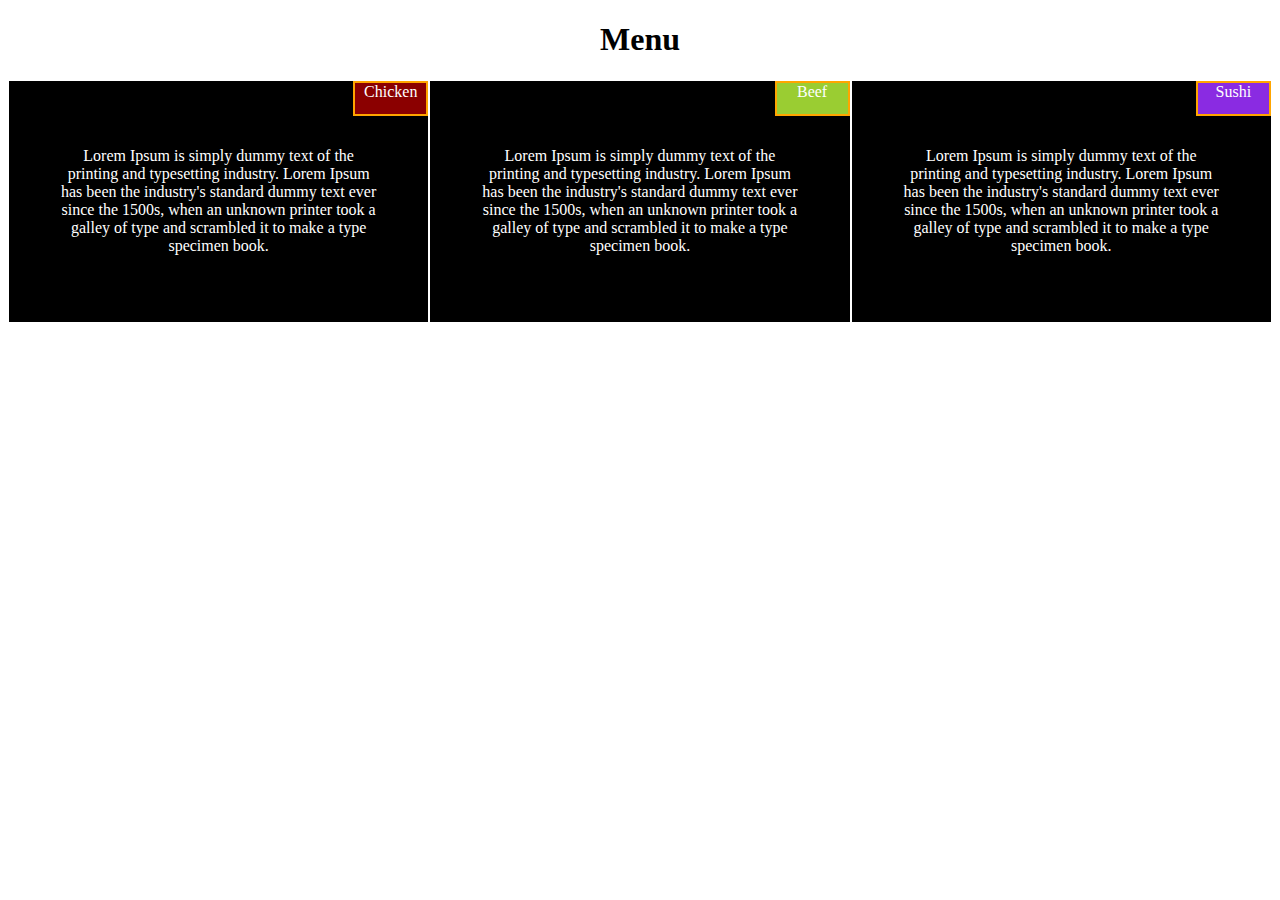
<file: module2-solution/index.html>
<!DOCTYPE html>
<html>
<head>
	<meta charset="utf-8">
	<meta name="viewport" content="width=device-width, initial-scale=1">
	<title>Module 2 Solution</title>
	<link rel="stylesheet" href="css/module2.css" />
</head>
<body>
	<div class="row">
		<h1>Menu</h1>
		<div class="col-lg-1 col-md-1">
			
			<p><span id="title1">Chicken</span>Lorem Ipsum is simply dummy text of the printing and typesetting industry. Lorem Ipsum has been the industry's standard dummy text ever since the 1500s, when an unknown printer took a galley of type and scrambled it to make a type specimen book. </p>
		</div>

		<div class="col-lg-1 col-md-1">
			<p><span id="title2">Beef</span>Lorem Ipsum is simply dummy text of the printing and typesetting industry. Lorem Ipsum has been the industry's standard dummy text ever since the 1500s, when an unknown printer took a galley of type and scrambled it to make a type specimen book.</p>
		</div>
		<div class="col-lg-1 col-md-3">
			
			<p><span id=title3>Sushi</span> Lorem Ipsum is simply dummy text of the printing and typesetting industry. Lorem Ipsum has been the industry's standard dummy text ever since the 1500s, when an unknown printer took a galley of type and scrambled it to make a type specimen book.</p>
		</div>
	</div>
</body>
</html>
</file>
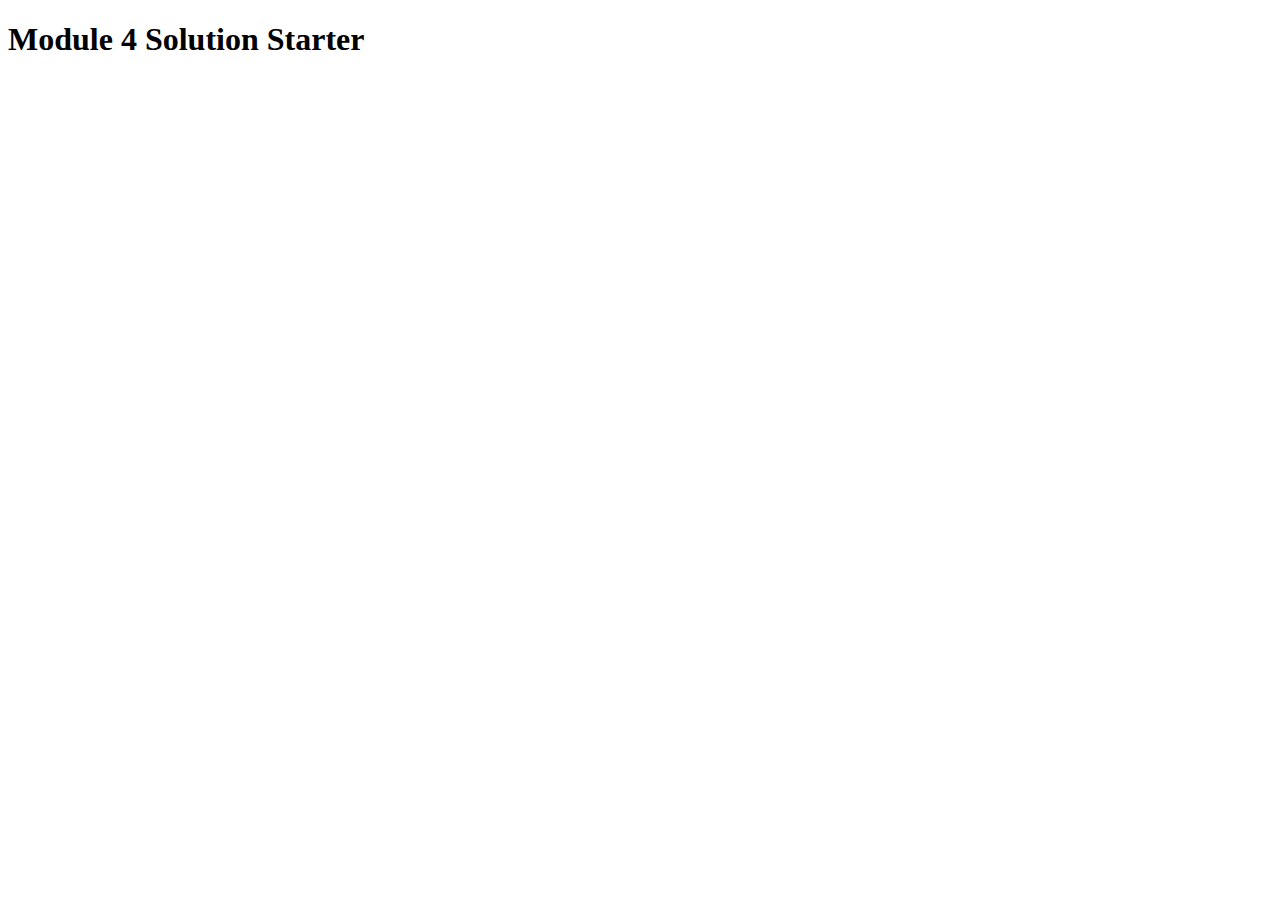
<file: module4-solution/index.html>
<!DOCTYPE html>
<html>
<head>
  <meta charset="utf-8">
  <title>Module 4 Solution Starter</title>
  <script src="SpeakHello.js"></script>
  <script src="SpeakGoodBye.js"></script>
  <script src="script.js"></script>
</head>
<body>
  <h1>Module 4 Solution Starter</h1>
</body>
</html>
</file>
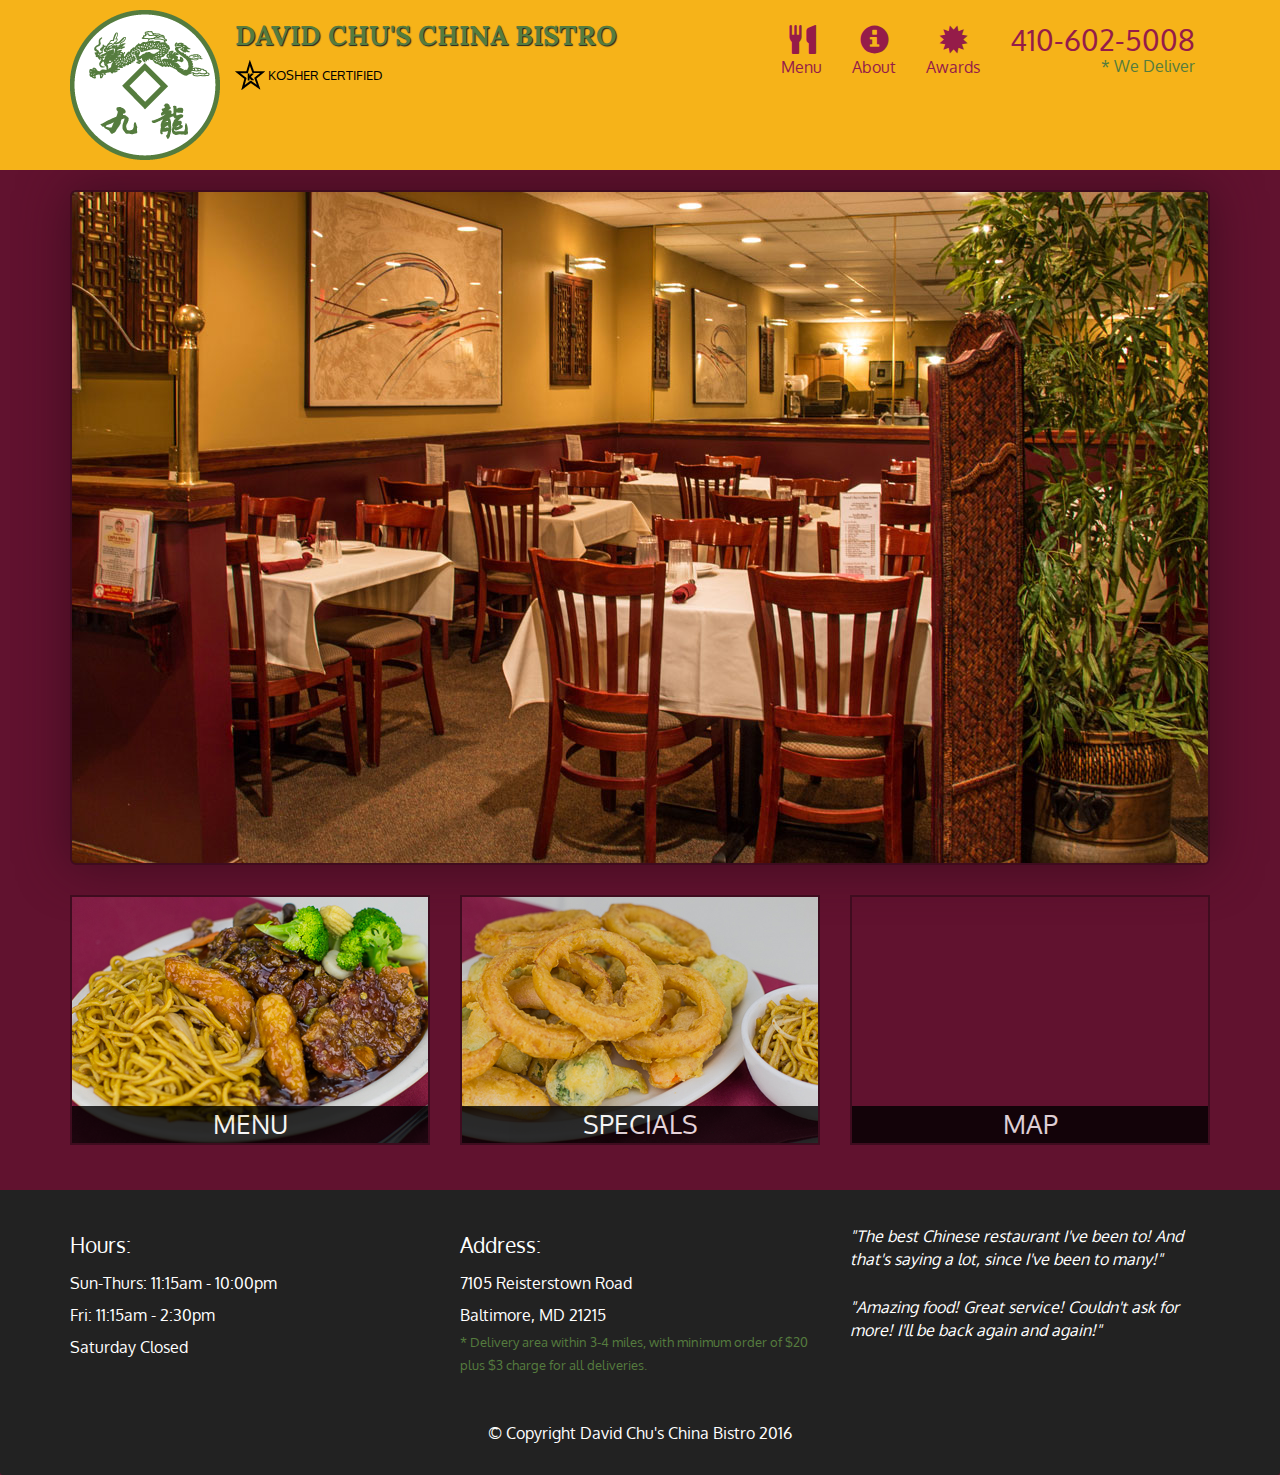
<file: module5-solution/index.html>
<!doctype html>
<html lang="en">
  <head>
    <meta charset="utf-8">
    <meta http-equiv="X-UA-Compatible" content="IE=edge">
    <meta name="viewport" content="width=device-width, initial-scale=1">
    <title>David Chu's China Bistro</title>
    <link rel="stylesheet" href="css/bootstrap.min.css">
    <link rel="stylesheet" href="css/styles.css">
    <link href='https://fonts.googleapis.com/css?family=Oxygen:400,300,700' rel='stylesheet' type='text/css'>
    <link href='https://fonts.googleapis.com/css?family=Lora' rel='stylesheet' type='text/css'>
  </head>
<body>
  <header>
    <nav id="header-nav" class="navbar navbar-default">
      <div class="container">
        <div class="navbar-header">
          <a href="index.html" class="pull-left visible-md visible-lg">
            <div id="logo-img" alt="Logo image"></div>
          </a>

          <div class="navbar-brand">
            <a href="index.html"><h1>David Chu's China Bistro</h1></a>
            <p>
              <img src="images/star-k-logo.png" alt="Kosher certification">
              <span>Kosher Certified</span>
            </p>
          </div>

          <button id="navbarToggle" type="button" class="navbar-toggle collapsed" data-toggle="collapse" data-target="#collapsable-nav" aria-expanded="false">
            <span class="sr-only">Toggle navigation</span>
            <span class="icon-bar"></span>
            <span class="icon-bar"></span>
            <span class="icon-bar"></span>
          </button>
        </div>
        
        <div id="collapsable-nav" class="collapse navbar-collapse">
           <ul id="nav-list" class="nav navbar-nav navbar-right">
            <li id="navHomeButton" class="visible-xs active">
              <a href="index.html">
                <span class="glyphicon glyphicon-home"></span> Home</a>
            </li>
            <li id="navMenuButton">
              <a href="#" onclick="$dc.loadMenuCategories();">
                <span class="glyphicon glyphicon-cutlery"></span><br class="hidden-xs"> Menu</a>
            </li>
            <li>
              <a href="#">
                <span class="glyphicon glyphicon-info-sign"></span><br class="hidden-xs"> About</a>
            </li>
            <li>
              <a href="#">
                <span class="glyphicon glyphicon-certificate"></span><br class="hidden-xs"> Awards</a>
            </li>
            <li id="phone" class="hidden-xs">
              <a href="tel:410-602-5008">
                <span>410-602-5008</span></a><div>* We Deliver</div>
            </li>
          </ul><!-- #nav-list -->
        </div><!-- .collapse .navbar-collapse -->
      </div><!-- .container -->
    </nav><!-- #header-nav -->
  </header>

  <div id="call-btn" class="visible-xs">
    <a class="btn" href="tel:410-602-5008">
    <span class="glyphicon glyphicon-earphone"></span>
    410-602-5008
    </a>
  </div>
  <div id="xs-deliver" class="text-center visible-xs">* We Deliver</div>

  <div id="main-content" class="container"></div>

  <footer class="panel-footer">
    <div class="container">
      <div class="row">
        <section id="hours" class="col-sm-4">
          <span>Hours:</span><br>
          Sun-Thurs: 11:15am - 10:00pm<br>
          Fri: 11:15am - 2:30pm<br>
          Saturday Closed
          <hr class="visible-xs">
        </section>
        <section id="address" class="col-sm-4">
          <span>Address:</span><br>
          7105 Reisterstown Road<br>
          Baltimore, MD 21215
          <p>* Delivery area within 3-4 miles, with minimum order of $20 plus $3 charge for all deliveries.</p>
          <hr class="visible-xs">
        </section>
        <section id="testimonials" class="col-sm-4">
          <p>"The best Chinese restaurant I've been to! And that's saying a lot, since I've been to many!"</p>
          <p>"Amazing food! Great service! Couldn't ask for more! I'll be back again and again!"</p>
        </section>
      </div>
      <div class="text-center">&copy; Copyright David Chu's China Bistro 2016</div>
    </div>
  </footer>

  <!-- jQuery (Bootstrap JS plugins depend on it) -->
  <script src="js/jquery-2.1.4.min.js"></script>
  <script src="js/bootstrap.min.js"></script>
  <script src="js/ajax-utils.js"></script>
  <script src="js/script.js"></script>
</body>
</html>
</file>
<file: module2-solution/css/module2.css>
/********** Base styles **********/
* {
  box-sizing: border-box;
}

h1, p {
  text-align: center;
}

body{
  background-color: white;
	color: black;
}

.row div{
  border: 1px white solid;
  float: left;
  position: relative;
  padding: 4%;
  color: white;
  background-color: black;
}

#title1, #title2, #title3{
  border: 2px solid orange;
  position: absolute;
  width: 75px;
  height: 35px;
  top: 0;
  bottom: 0;
  right: 0;
}

#title1{
  background-color: darkred;
}
#title2{
  background-color: yellowgreen;
}
#title3{
  background-color: blueviolet;
}

/* Simple Responsive Framework. */
.row {
  width: 100%;
  margin: auto;
}

/********** Large devices only **********/
@media (min-width: 992px) {
  .col-lg-1 {
    width: 33.33%;
  }
}

/********** Medium devices only **********/
@media (min-width: 768px) and (max-width: 991px) {
  .col-md-1 {
    width: 50%;
  }
  .col-md-2 {
    width: 50%;
  }
  .col-md-3 {
    width: 100%;
  }
}
</file>
<file: module5-solution/css/styles.css>
body {
  font-size: 16px;
  color: #fff;
  background-color: #61122f;
  font-family: 'Oxygen', sans-serif;
}

/** HEADER **/
#header-nav {
  background-color: #f6b319;
  border-radius: 0;
  border: 0;
}

#logo-img {
  background: url('../images/restaurant-logo_large.png') no-repeat;
  width: 150px;
  height: 150px;
  margin: 10px 15px 10px 0;
}

.navbar-brand {
  padding-top: 25px;
}
.navbar-brand h1 { /* Restaurant name */
  font-family: 'Lora', serif;
  color: #557c3e;
  font-size: 1.5em;
  text-transform: uppercase;
  font-weight: bold;
  text-shadow: 1px 1px 1px #222;
  margin-top: 0;
  margin-bottom: 0;
  line-height: .75;
}
.navbar-brand a:hover, .navbar-brand a:focus {
  text-decoration: none;
}
.navbar-brand p { /* Kosher cert */
  color: #000;
  text-transform: uppercase;
  font-size: .7em;
  margin-top: 15px;
}
.navbar-brand p span { /* Star-K */
  vertical-align: middle;
}

#nav-list {
  margin-top: 10px;
}
#nav-list a {
  color: #951C49;
  text-align: center;
}
#nav-list a:hover {
  background: #E7E7E7;
}
#nav-list a span {
  font-size: 1.8em;
}

#phone {
  margin-top: 5px;
}
#phone a { /* Phone number */
  text-align: right;
  padding-bottom: 0;
}
#phone div { /* We Deliver */
  color: #557c3e;
  text-align: right;
  padding-right: 15px;
}

.navbar-header button.navbar-toggle, .navbar-header .icon-bar {
  border: 1px solid #61122f;
}
.navbar-header button.navbar-toggle {
  clear: both;
  margin-top: -30px;
}
/* END HEADER */

/* FOOTER */
.panel-footer {
  margin-top: 30px;
  padding-top: 35px;
  padding-bottom: 30px;
  background-color: #222;
  border-top: 0;
}
.panel-footer div.row {
  margin-bottom: 35px;
}
#hours, #address {
  line-height: 2;
}
#hours > span, #address > span {
  font-size: 1.3em;
}
#address p {
  color: #557c3e;
  font-size: .8em;
  line-height: 1.8;
}
#testimonials {
  font-style: italic;
}
#testimonials p:nth-child(2) {
  margin-top: 25px;
}
/* END FOOTER */



/* HOME PAGE */
.container .jumbotron {
  box-shadow: 0 0 50px #3F0C1F;
  border: 2px solid #3F0C1F;
}

#menu-tile, #specials-tile, #map-tile {
  height: 250px;
  width: 100%;
  margin-bottom: 15px;
  position: relative;
  border: 2px solid #3F0C1F;
  overflow: hidden;
}
#menu-tile:hover, #specials-tile:hover, #map-tile:hover {
  box-shadow: 0 1px 5px 1px #cccccc;
}
#menu-tile {
  background: url('../images/menu-tile.jpg') no-repeat;
  background-position: center;
}
#specials-tile {
  background: url('../images/specials-tile.jpg') no-repeat;
  background-position: center;
}
#menu-tile span, #specials-tile span, #map-tile span {
  position: absolute;
  bottom: 0;
  right: 0;
  width: 100%;
  text-align: center;
  font-size: 1.6em;
  text-transform: uppercase;
  background-color: #000;
  color: #fff;
  opacity: .8;
}
/* END HOME PAGE */

/* MENU CATEGORIES PAGE */
.category-tile { 
  position: relative;
  border: 2px solid #3F0C1F;
  overflow: hidden;
  width: 200px;
  height: 200px;
  margin: 0 auto 15px;
}
.category-tile span {
  position: absolute;
  bottom: 0;
  right: 0;
  width: 100%;
  text-align: center;
  font-size: 1.2em;
  text-transform: uppercase;
  background-color: #000;
  color: #fff;
  opacity: .8;
}
.category-tile:hover {
  box-shadow: 0 1px 5px 1px #cccccc;
}

#menu-categories-title + div {
  margin-bottom: 50px;
}
/* END MENU CATEGORIES PAGE */

/* SINGLE CATEGORY PAGE */
.menu-item-tile {
  margin-bottom: 25px;
}
.menu-item-tile hr {
  width: 80%;
}
.menu-item-tile .menu-item-price {
  font-size: 1.1em;
  text-align: right;
  margin-top: -15px;
  margin-right: -15px;
}
.menu-item-tile .menu-item-price span {
  font-size: .6em;
}
.menu-item-photo {
  position: relative;
  border: 2px solid #3F0C1F; 
  overflow: hidden;
  padding: 0;
  margin-right: -15px;
  margin-left: auto;
  margin-bottom: 20px;
  max-width: 250px;
}
.menu-item-photo div {
  position: absolute;
  bottom: 0;
  right: 0;
  width: 80px;
  background-color: #557c3e;
  text-align: center;
}
.menu-item-description {
  padding-right: 30px;
}
h3.menu-item-title {
  margin: 0 0 10px;
}
.menu-item-details {
  font-size: .9em;
  font-style: italic;
}
/* END SINGLE CATEGORY PAGE */


/********** Large devices only **********/
@media (min-width: 1200px) {
  .container .jumbotron {
    background: url('../images/jumbotron_1200.jpg') no-repeat;
    height: 675px;
  }
}

/********** Medium devices only **********/
@media (min-width: 992px) and (max-width: 1199px) {
  /* Header */
  #logo-img {
    background: url('../images/restaurant-logo_medium.png') no-repeat;
    width: 100px;
    height: 100px;
    margin: 5px 5px 5px 0;
  }
  /* End Header */

  /* Home Page */
  .container .jumbotron {
    background: url('../images/jumbotron_992.jpg') no-repeat;
    height: 558px;
  }
  /* End Home Page */
}

/********** Small devices only **********/
@media (min-width: 768px) and (max-width: 991px) {
  /* Home Page */
  .container .jumbotron {
    background: url('../images/jumbotron_768.jpg') no-repeat;
    height: 432px;
  }
  /* End Home Page */
}

/********** Extra small devices only **********/
@media (max-width: 767px) {
  /* Header */
  .navbar-brand {
    padding-top: 10px;
    height: 80px;
  }
  .navbar-brand h1 { /* Restaurant name */
    padding-top: 10px;
    font-size: 5vw; /* 1vw = 1% of viewport width */
  }
  .navbar-brand p { /* Kosher cert */
    font-size: .6em;
    margin-top: 12px;
  }
  .navbar-brand p img { /* Star-K */
    height: 20px;
  }

  #collapsable-nav a { /* Collapsed nav menu text */
    font-size: 1.2em;
  }
  #collapsable-nav a span { /* Collapsed nav menu glyph */
    font-size: 1em;
    margin-right: 5px;
  }

  #call-btn > a {
    font-size: 1.5em;
    display: block;
    margin: 0 20px;
    padding: 10px;
    border: 2px solid #fff;
    background-color: #f6b319;
    color: #951c49;
  }
  #xs-deliver {
    margin-top: 5px;
    font-size: .7em;
    letter-spacing: .1em;
    text-transform: uppercase;
  }
  /* End Header */

  /* Footer */
  .panel-footer section {
    margin-bottom: 30px;
    text-align: center;
  }
  .panel-footer section:nth-child(3) {
    margin-bottom: 0; /* margin already exists on the whole row */
  }
  .panel-footer section hr {
    width: 50%;
  }
  /* End Footer */

  /* Home Page */
  .container .jumbotron {
    margin-top: 30px;
    padding: 0;
  }
  #menu-tile, #specials-tile {
    width: 360px;
    margin: 0 auto 15px;
  }

  .menu-item-photo {
    margin-right: auto;
  }
  .menu-item-tile .menu-item-price {
    text-align: center;
  }
  .menu-item-description {
    text-align: center;;
  }
}


/********** Super extra small devices Only :-) (e.g., iPhone 4) **********/
@media (max-width: 479px) {
  /* Header */
  .navbar-brand h1 { /* Restaurant name */
    padding-top: 5px;
    font-size: 6vw;
  }
  /* End Header */
  
  /* Home page */
  #menu-tile, #specials-tile {
    width: 280px;
    margin: 0 auto 15px;
  }

  .col-xxs-12 {
    position: relative;
    min-height: 1px;
    padding-right: 15px;
    padding-left: 15px;
    float: left;
    width: 100%;
  }
}
</file>
